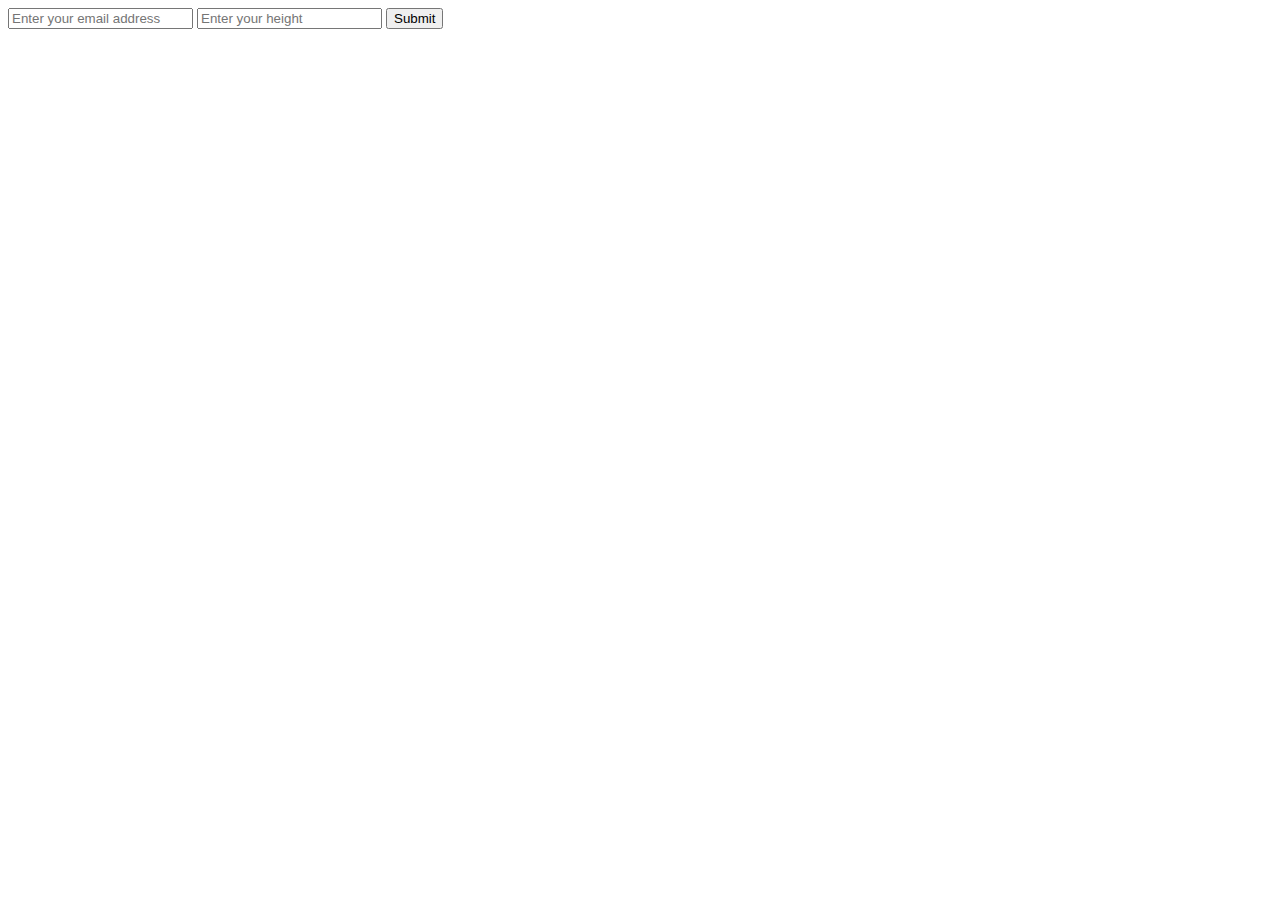
<file: templates/simple.html>
<DOCTYPE html>
<html lang="en">
          <form action="success.html" method="POST">
            <input class="email" text-align="center" title="Your email address will be safe with us." placeholder="Enter your email address" type="email" name="email_name" required>
            <input title="Your email address will be safe with us." placeholder="Enter your height" type="text" name="height_name" required>
            <button class="go-button" type="submit">Submit</button>
          </form>
</html>
</file>
